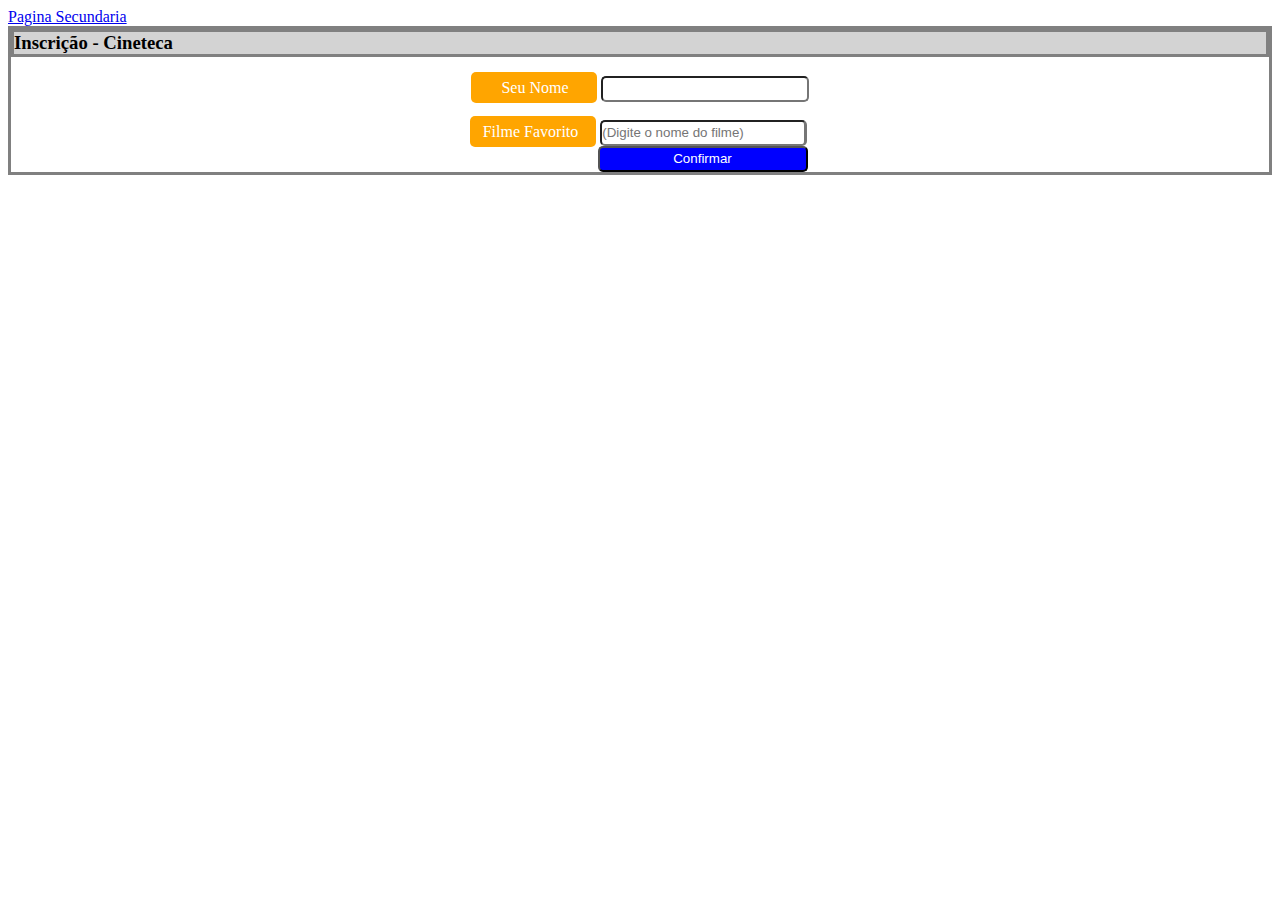
<file: index.html>
<!DOCTYPE HTML>

<html>

<head>
    <meta charset="UTF-8">
    <title> Primeiro forumlario</title>
    <link type="text/css" rel="stylesheet" href="formulario1.css">
</head>

<body>
    <a id="nav"href="ex2-vitoraugusto.html"> Pagina Secundaria </a>
    <div>
        <h3> Inscrição - Cineteca</h3>
        <label for=name style="padding-right: 28px;"> Seu Nome</label>
        <input type="text" id=name> <br> <br>
        <label for=filme style="padding-left:13px; padding-right:14px; margin-right: 4px;">Filme Favorito </label>
        <input type="text" id="filme" placeholder="(Digite o nome do filme)" style="border-left-width: 2px;width: 200px;padding-left: 0px;border-right-width: 3px;margin-right: 3px;"> <br>
        <input type="submit" value="Confirmar" style="width: 210px; margin-left:125px; height: 26px; color:white; background:blue;"></div>
    </div>


</body>

</html>
</file>
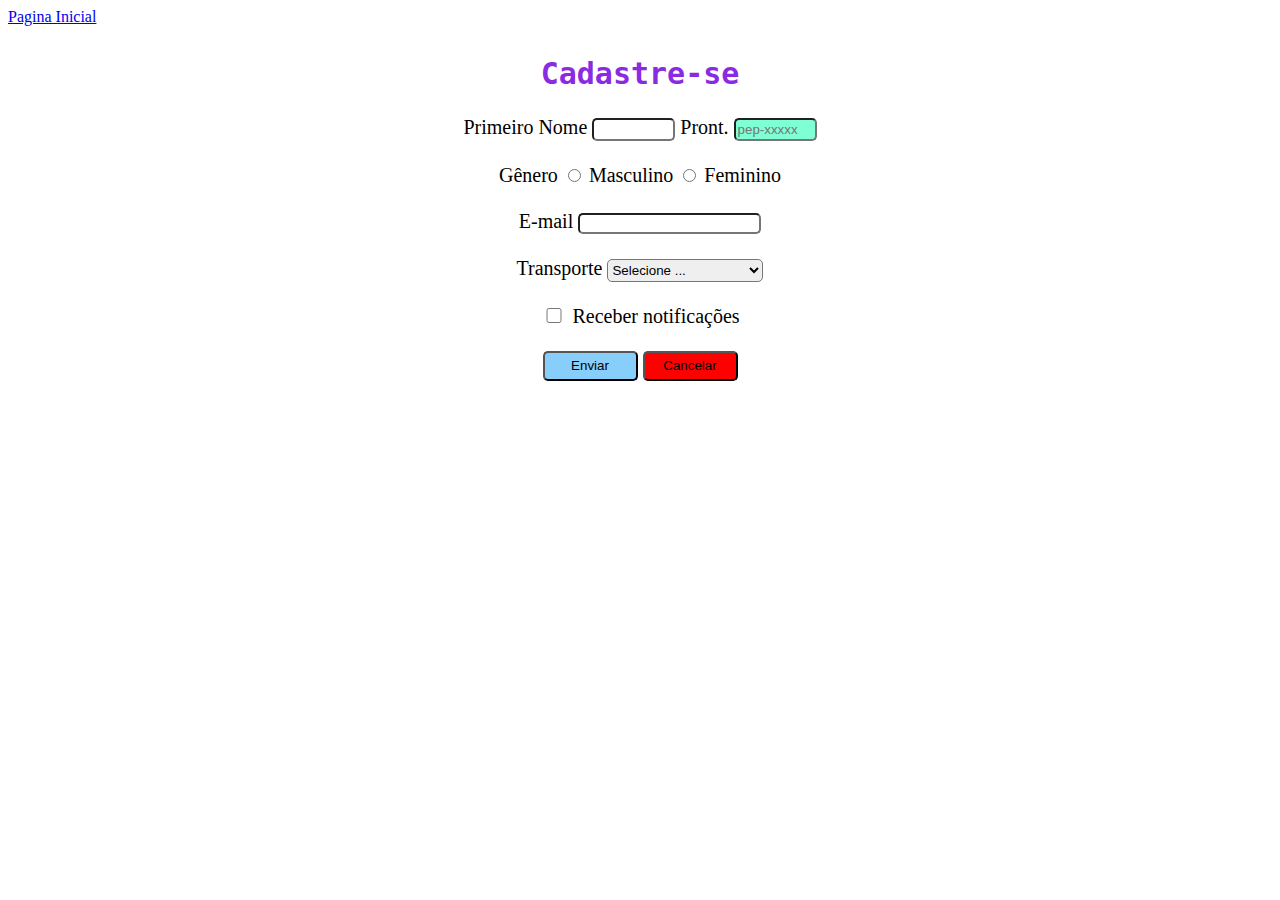
<file: ex2-vitoraugusto.html>
<!DOCTYPE HTML>

<html>
        <head>
            <meta charset="UTF-8">
            <link type="text/css" href="form2.css" rel="stylesheet">
            <title> Segundo formulario</title>

        </head>

        <body>
            <a id="nav"href="index.html"> Pagina Inicial </a>
            <div>
                <h2> Cadastre-se</h2>
                <label for="pnome"> Primeiro Nome</label>
                <input type="text" style="width:75px; height: 17px; border-radius:5px;">
                <label for="prontuario"> Pront.</label>
                <input type= "text" placeholder="pep-xxxxx" style= "height: 17px;background:aquamarine; width:75px; border-radius:5px;"> <br> <br>
                <label for="genero"> Gênero</label>
                <input type="radio" value="Masculino">
                <label for="masc"> Masculino</label>
                <input type="radio" value="Feminino">
                <label for="genero"> Feminino</label> <br> <br>
                <label for="email"> E-mail</label>
                <input type="text" style="width: 175px;border-radius:5px"> <br> <br>
                <label for="transporte"> Transporte</label>
                    <select id="transporte" name="transporte" style="width:156px; height:23px; border-radius:5px;">
                        <option value="selecione"> Selecione ...</option>
                        <option value="carro"> Carro </option>
                        <option value="moto"> Moto</option>
                        <option value="bicicleta"> Bicicleta</option>
                        <option value="ônibus"> Ônibus</option>  
                    </select>
                <label for="notifications"></label> <br> <br>
                <input type="checkbox" style="width:20px; height:15px;"> Receber notificações <br> <br>  
                <input type="submit" name="enviar" value="Enviar" style="background: lightskyblue; width:95px; height:30px;border-radius:5px;">
                <input type="submit" name="cancel" value="Cancelar" style="background:red; width:95px; height:30px;border-radius:5px;">
                <br>
                

            </div>

        </body>










</html>
</file>
<file: formulario1.css>
div{
    border-color:gray;
    border-style: solid;
    /*font-size: 20px; */
    text-align:center;
}

label{

    background:orange;
    color: white;
    border-radius:5px;
    padding-top:7px;
    padding-bottom: 7px;
    padding-left: 30px;
    padding-right: 30px;

}

input{

    border-radius:5px;
    width: 200px;
    height: 20px;


}
h3{
    text-align:left;
    background:lightgray;
    margin-top:0px;
    border-style:solid;
    border-color: gray;
}
</file>
<file: form2.css>
div{
    text-align:center;
    height: 320px;
    margin-top: 30px;
    font-size: 20px;
    
    

}

h2{

    font-family: monospace, Times, serif;
    color:blueviolet;
    
}

#pront{

    background-color:lightskyblue;


}
</file>
